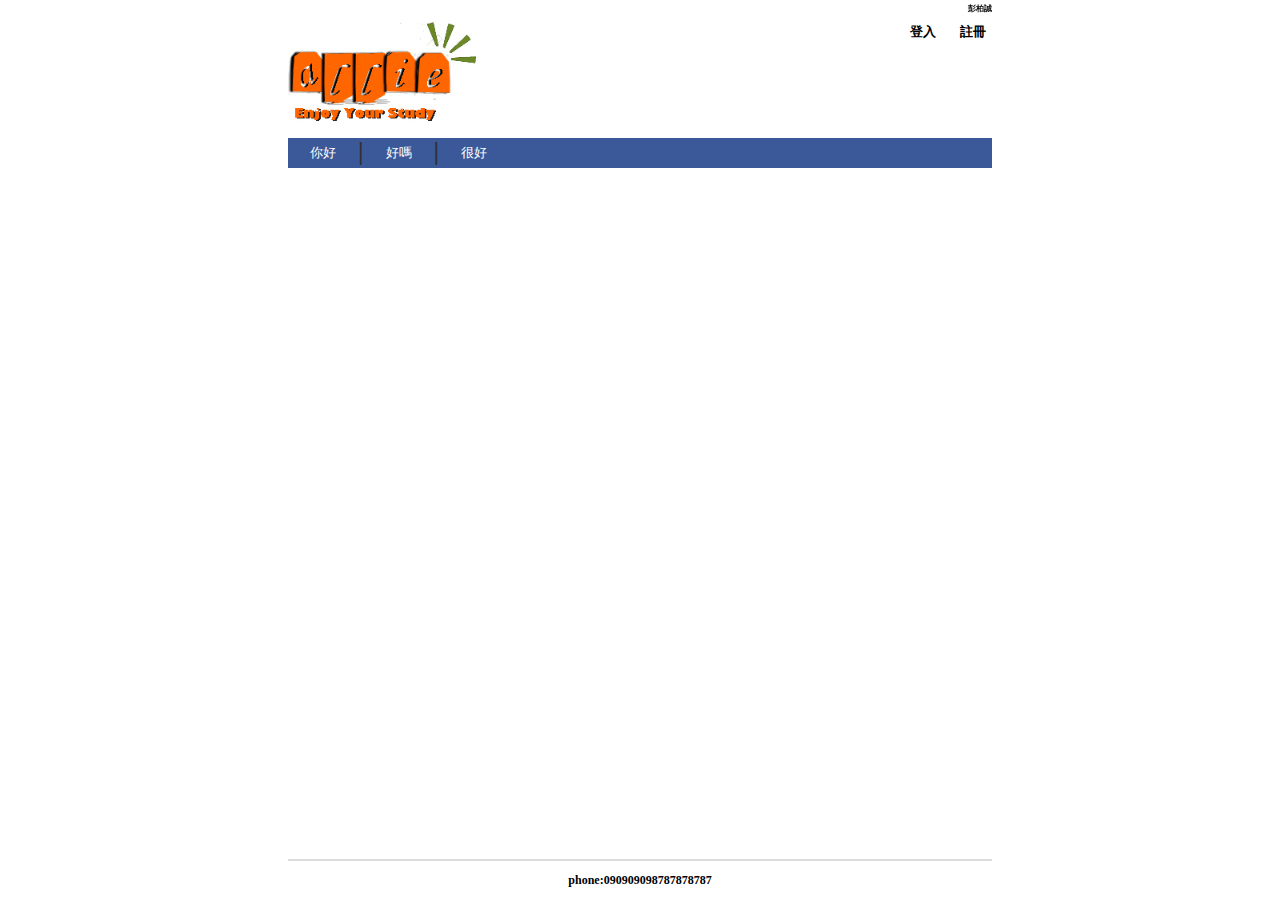
<file: index.html>
<!DOCTYPE html>
<html>
    <head>
        <title>SignIn</title>
        <meta charset="UTF-8" />
        <meta name="viewport" content="width=device-width, initial-scale=1.0">
        <link href="css/index.css" text="text/css" rel="stylesheet">
        <link href="css/common.css" text="text/css" rel="stylesheet">
    </head>
    <body>
        <div class = "wrapper">
            <!--header-->
            <div class = "header">
                <marquee scrollamount=3> 
                    彭柏誠已充值:12300元 , 
                    彭柏誠已充值:72000元 , 
                    彭柏誠已充值:8800元 , 
                    彭柏誠已充值:170000元 , 
                    彭柏誠已充值:200元 , 
                    彭柏誠已充值:2元 , 
                    彭柏誠已充值:990000元 , 
                    彭柏誠已充值:100元 , 
                    彭柏誠已充值:2000元 , 
                    彭柏誠已充值:70000元
                </marquee>
                <div class="header_top">
                    <div class="header_home">
                        <a href="index.html">
                            <img src="./image/allie_logo.jpg" />
                        </a>
                    </div>
                    <div class="header_account">
                        <div class="header_sign_in">
                            <a href="sign in.html">登入</a>
                        </div>
                        <div class="header_create_account">
                            <a href="create account.html">註冊</a>
                        </div>
                    </div>
                </div>
                <ul class = "header_list">
                    <li>
                        <button onclick="location.href='index.html'">你好</button>
                    </li>
                    <p>|</p>
                    <li>
                        <button onclick="location.href='index.html'">好嗎</button>
                    </li>
                    <p>|</p>
                    <li>
                        <button onclick="location.href='index.html'">很好</button>
                    </li>
                </ul>
            </div>
            <!--headerOFF-->
            <!--content-->
            <div class="main_content">
            </div>
            <!--contentOFF-->
            <!--footer-->
            <div class="footer">
                <div class="footer_line"></div>
                <div class="footer_text">
                    <p>
                        phone:090909098787878787
                    </p>
                </div> 
            </div>
            <!--footerOFF-->
        </div>
    </body>
</html>
</file>
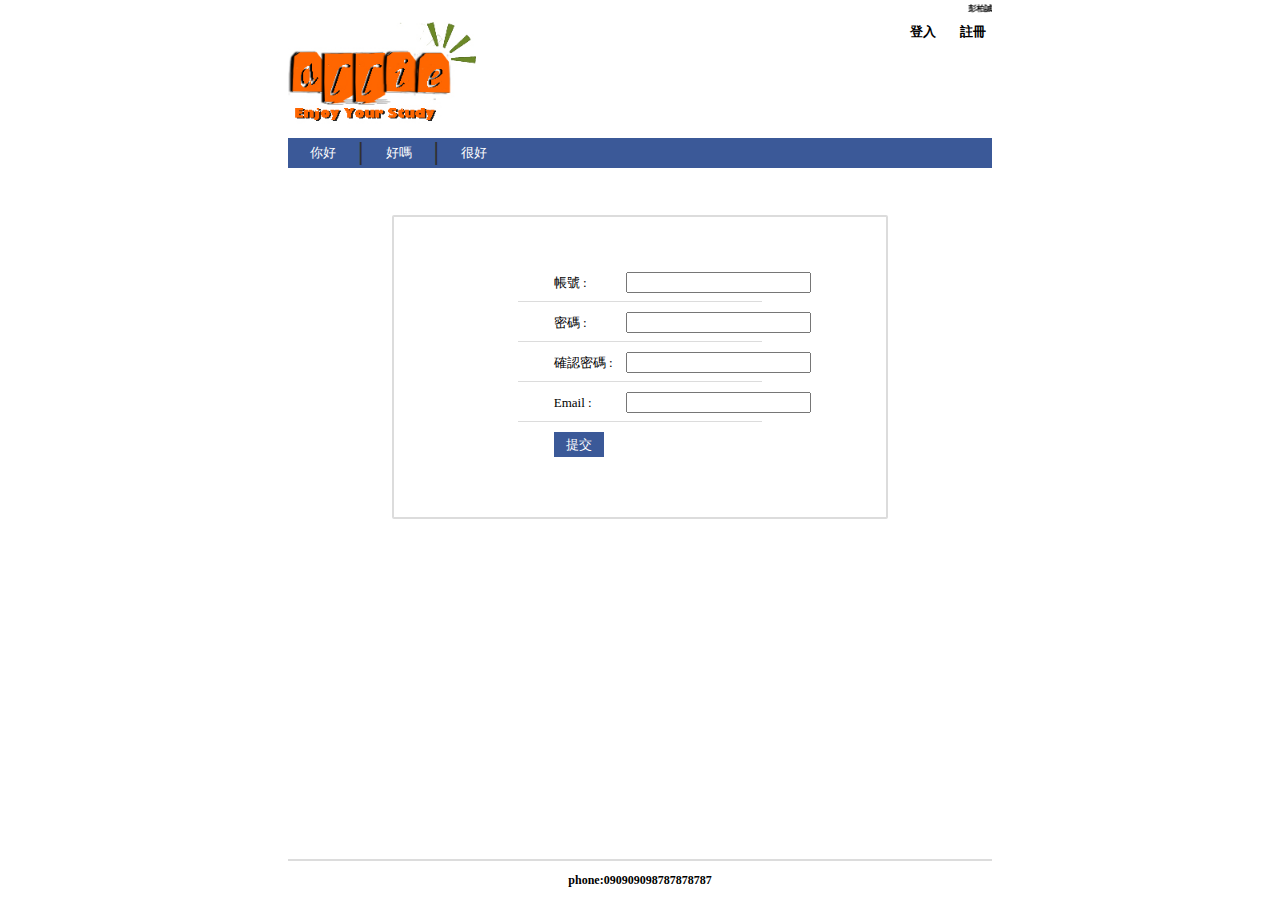
<file: create account.html>
<!DOCTYPE html>
<html>
    <head>
        <title>SignIn</title>
        <meta charset="UTF-8" />
        <meta name="viewport" content="width=device-width, initial-scale=1.0">
        <link href="css/create account.css" text="text/css" rel="stylesheet">
        <link href="css/common.css" text="text/css" rel="stylesheet">
    </head>
    <body>
        <div class = "wrapper">
            <!--header-->
            <div class = "header">
                <marquee scrollamount=3> 
                    彭柏誠已充值:12300元 , 
                    彭柏誠已充值:72000元 , 
                    彭柏誠已充值:8800元 , 
                    彭柏誠已充值:170000元 , 
                    彭柏誠已充值:200元 , 
                    彭柏誠已充值:2元 , 
                    彭柏誠已充值:990000元 , 
                    彭柏誠已充值:100元 , 
                    彭柏誠已充值:2000元 , 
                    彭柏誠已充值:70000元
                </marquee>
                <div class="header_top">
                    <div class="header_home">
                        <a href="index.html">
                            <img src="./image/allie_logo.jpg" />
                        </a>
                    </div>
                    <div class="header_account">
                        <div class="header_sign_in">
                            <a href="sign in.html">登入</a>
                        </div>
                        <div class="header_create_account">
                            <a href="create account.html">註冊</a>
                        </div>
                    </div>
                </div>
                <ul class = "header_list">
                    <li>
                        <button onclick="location.href='index.html'">你好</button>
                    </li>
                    <p>|</p>
                    <li>
                        <button onclick="location.href='index.html'">好嗎</button>
                    </li>
                    <p>|</p>
                    <li>
                        <button onclick="location.href='index.html'">很好</button>
                    </li>
                </ul>
            </div>
            <!--headerOFF-->
            <!--content-->
            <div class="main_content">
                <div class="content">
                    <div class="content_box">
                        <div class="content_account">
                            <div class="content_account_text">
                                <label for="account" class="account_label">帳號 :</label>
                                <input type="text" id="account" name="name" maxlength="15" required>
                            </div>    
                            <div class="content_account_line"></div>
                            
                            <div class="content_account_text">
                                <label for="password" class="password_label">密碼 :</label>
                                <input type="password" id="password" name="password" maxlength="15" required>
                            </div> 
                            <div class="content_account_line"></div>

                            <div class="content_account_password_again content_account_text">
                                <label for="password" class="password">確認密碼 :</label>
                                <input type="password" id="password_again" name="password_again" maxlength="15" required>
                            </div> 
                            <div class="content_account_line"></div>

                            <div class="content_account_email content_account_text">
                                <label for="email" class="email_label">Email :</label>
                                <input type="email" id="email" name="email" maxlength="15" required>
                            </div> 
                            <div class="content_account_line"></div>
                            <div class="content_account_button">
                                <button id = "create_account_button">
                                    提交
                                </button>
                            </div>
                        </div>
                    </div>
                </div>
            </div>
            <!--contentOFF-->
            <!--footer-->
            <div class="footer">
                <div class="footer_line"></div>
                <div class="footer_text">
                    <p>
                        phone:090909098787878787
                    </p>
                </div> 
            </div>
            <!--footerOFF-->
        <div>
    </body>
</html>
</file>
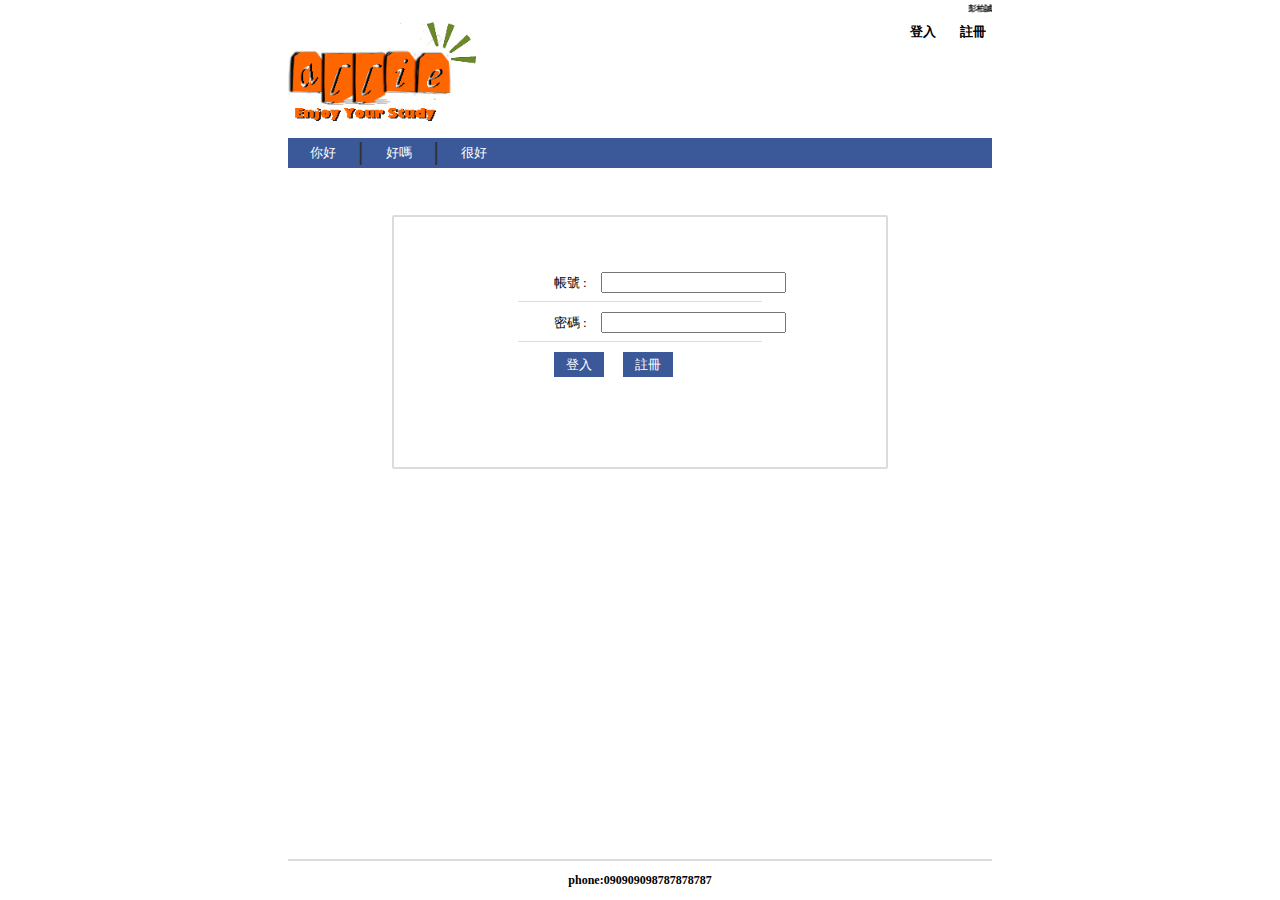
<file: sign in.html>
<!DOCTYPE html>
<html>
    <head>
        <title>SignIn</title>
        <meta charset="UTF-8" />
        <meta name="viewport" content="width=device-width, initial-scale=1.0">
        <link href="css/sign in.css" text="text/css" rel="stylesheet">
        <link href="css/common.css" text="text/css" rel="stylesheet">
    </head>
    <body>
        <div class = "wrapper">
            <!--header-->
            <div class = "header">
                <marquee scrollamount=3> 
                    彭柏誠已充值:12300元 , 
                    彭柏誠已充值:72000元 , 
                    彭柏誠已充值:8800元 , 
                    彭柏誠已充值:170000元 , 
                    彭柏誠已充值:200元 , 
                    彭柏誠已充值:2元 , 
                    彭柏誠已充值:990000元 , 
                    彭柏誠已充值:100元 , 
                    彭柏誠已充值:2000元 , 
                    彭柏誠已充值:70000元
                </marquee>
                <div class="header_top">
                    <div class="header_home">
                        <a href="index.html">
                            <img src="./image/allie_logo.jpg" />
                        </a>
                    </div>
                    <div class="header_account">
                        <div class="header_sign_in">
                            <a href="sign in.html">登入</a>
                        </div>
                        <div class="header_create_account">
                            <a href="create account.html">註冊</a>
                        </div>
                    </div>
                </div>
                <ul class = "header_list">
                    <li>
                        <button onclick="location.href='index.html'">你好</button>
                    </li>
                    <p>|</p>
                    <li>
                        <button onclick="location.href='index.html'">好嗎</button>
                    </li>
                    <p>|</p>
                    <li>
                        <button onclick="location.href='index.html'">很好</button>
                    </li>
                </ul>
            </div>
            <!--headerOFF-->
            <!--content-->
            <div class="main_content">
                <div class="content">
                    <div class="content_box">
                        <div class="content_account">
                            <div class="content_account_text">
                                <label for="account" class="accountLabel">帳號 :</label>
                                <input type="text" id="account" name="name" maxlength="15" required>
                            </div>    
                            <div class="content_account_line"></div>
                            <div class="content_account_text">
                                <label for="password" class="passwordLabel">密碼 :</label>
                                <input type="password" id="password" name="password" maxlength="15" required>
                            </div> 
                            <div class="content_account_line"></div>
                            <div class="content_account_button">
                                <button id = "log_in_button">
                                    登入
                                </button>
                                <button  onclick="location.href='create account.html'">
                                    註冊
                                </button>
                            </div>
                        </div>
                    </div>
                </div>
            </div>
            <!--contentOFF-->
            <!--footer-->
            <div class="footer">
                <div class="footer_line"></div>
                <div class="footer_text">
                    <p>
                        phone:090909098787878787
                    </p>
                </div> 
            </div>
            <!--footerOFF-->
        </div>
    </body>
</html>
</file>
<file: css/index.css>
.total{
    max-width:1080px;
    margin-left:auto;
    margin-right:auto;
}


.top {
    display: flex;
    justify-content: space-between;
    padding: 0% 0%;
    height:160px;
    background-color: white;
}

.topList {
    display: flex;
    background: white;
    margin:0px 0px 0px 0px;
    padding:0px 0px 0px 0px;
    background-color:rgb(59,89,152);
}


.topRunText{
    font-weight:bold;
    font-size:8px;
}
.topList li{ 
    padding:0px 0px;
    width:70px;
    height:30px;
    list-style-type: none;
}

.topList li button{
    margin:0px 0px 0px 0px;
    height:100%;
    width: 70px;
    border:0px;
    color:white;
    background-color:rgb(59,89,152);
}
.topList p{
    margin:0px 0px 0px 0px;
    font-size:25px;
    color:rgb(48,48,48);
    font-weight:bold;
}
/* top home */
.top .home i {
    font-size: 80px;
}
.home{
    margin: 0.5% 0% 0% 0%;
}
.home img{
    width:80%;
}
/*top account*/
.account {
    display: inline-flex;
    margin: 0.5% 0.8% 1.6% 0%;
}
.account a {
    text-decoration: none;
    font-size: 13px;
    font-weight: bold;
    color:black;
}
.sign_in {
    margin-right: 24px;
}

.maincontent{
    margin:auto;
    margin-top:50px;
    width:70%;
    height:250px;
    border-width:2px;
    border-radius:2px;
    border-color:rgb(220,220,220);
    border-style: solid;
}
.accountBox{
    margin:auto;
    margin-top:55px;
    height:160px;
    width:70%;
}
.forminput{
    margin-top:50px;
}
.accountLine{
    margin-top:8px;
    margin-left:50px;
    margin-right:50px;
    height:1px;
    background-color:rgb(220,220,220);
}
.accountName label{
    font-size: 13px;
}
.accountName input{
    margin-left:10px;
}
.accountName{
    margin-top:10px;
    padding-left:110px;
}
.accountButton{
    margin-left:21%;
    margin-top:10px;
    
}
.accountButton button{
    background:rgb(59,89,152);
    width:50px;
    height:25px;
    margin-right:15px;
    border:1px;
    border-color:rgb(29,52,101);
    color:white;
}
</file>
<file: css/common.css>
html{
    height: 100%;
    margin: 0px;
}

body{
    height: 100%;
    margin: 0px;
    margin: 0% 22.5% 0% 22.5%;
}

.wrapper{
    min-height: 100%;
}

.header{
    height: 165px;
}

.header marquee{
    font-weight:bold;
    font-size:8px;
}

.header_top {
    display: flex;
    justify-content: space-between;
    padding: 0% 0%;
    height:120px;
    background-color: white;
}

.header_home{
    margin: 0.5% 0% 0% 0%;
}

.header_home img{
    width:80%;
}

.header_account {
    display: inline-flex;
    margin: 0.5% 0.8% 1.6% 0%;
}

.header_account a {
    text-decoration: none;
    font-size: 13px;
    font-weight: bold;
    color:black;
}

.header_sign_in {
    margin-right: 24px;
}

.header_list {
    display: flex;
    background: white;
    margin:0px 0px 0px 0px;
    padding:0px 0px 0px 0px;
    background-color:rgb(59,89,152);
}

.header_list p{
    margin:0px 0px 0px 0px;
    font-size:25px;
    color:rgb(48,48,48);
    font-weight:bold;
}

.header_list li{ 
    padding:0px 0px;
    width:70px;
    height:30px;
    list-style-type: none;
}

.header_list li button{
    margin:0px 0px 0px 0px;
    height:100%;
    width: 70px;
    border:0px;
    color:white;
    background-color:rgb(59,89,152);
}

.main_content{
}

.footer{
    position: absolute;
    width: 55%;
    bottom: 0;
}

.footer_line{
    width: 100%;
    background-color:rgb(220,220,220);
    height: 2px;
}

.footer_text p {
    text-align: center;
    font-size:12px;
    font-weight:bold;
}
</file>
<file: css/create account.css>
.content{
    margin:auto;
    margin-top:50px;
    width:70%;
    height:300px;
    border-width:2px;
    border-radius:2px;
    border-color:rgb(220,220,220);
    border-style: solid;
}
.content_box{
    margin:auto;
    margin-top:55px;
    height:160px;
    width:70%;
}
.content_account{
    margin-top:50px;
}
.content_account_line{
    margin-top:8px;
    margin-left:50px;
    margin-right:50px;
    height:1px;
    background-color:rgb(220,220,220);
}
.content_account_text label{
    font-size: 13px;
}
.content_account_text input{
    margin-left:35px;
}
.content_account_text{
    margin-top:10px;
    padding-left:25%;
}
.content_account_button{
    margin-left:25%;
    margin-top:10px;
    
}
.content_account_button button{
    background:rgb(59,89,152);
    width:50px;
    height:25px;
    margin-right:15px;
    border:1px;
    border-color:rgb(29,52,101);
    color:white;
}
.content_account_password_again input{
    margin-left:9px;
}
.content_account_email input{
    margin-left:30px;
}
</file>
<file: css/sign in.css>
.content{
    margin:auto;
    margin-top: 50px;
    width:70%;
    height:250px;
    border-width:2px;
    border-radius:2px;
    border-color:rgb(220,220,220);
    border-style: solid;
}

.content_box{
    margin:auto;
    margin-top:55px;
    height:160px;
    width:70%;
}

.content_account{
    margin-top:50px;
}

.content_account_line{
    margin-top:8px;
    margin-left:50px;
    margin-right:50px;
    height:1px;
    background-color:rgb(220,220,220);
}

.content_account_text label{
    font-size: 13px;
}

.content_account_text input{
    margin-left:10px;
}

.content_account_text{
    margin-top:10px;
    padding-left:25%;
}

.content_account_button{
    margin-left:25%;
    margin-top:10px;
}

.content_account_button button{
    background:rgb(59,89,152);
    width:50px;
    height:25px;
    margin-right:15px;
    border:1px;
    border-color:rgb(29,52,101);
    color:white;
}
</file>
